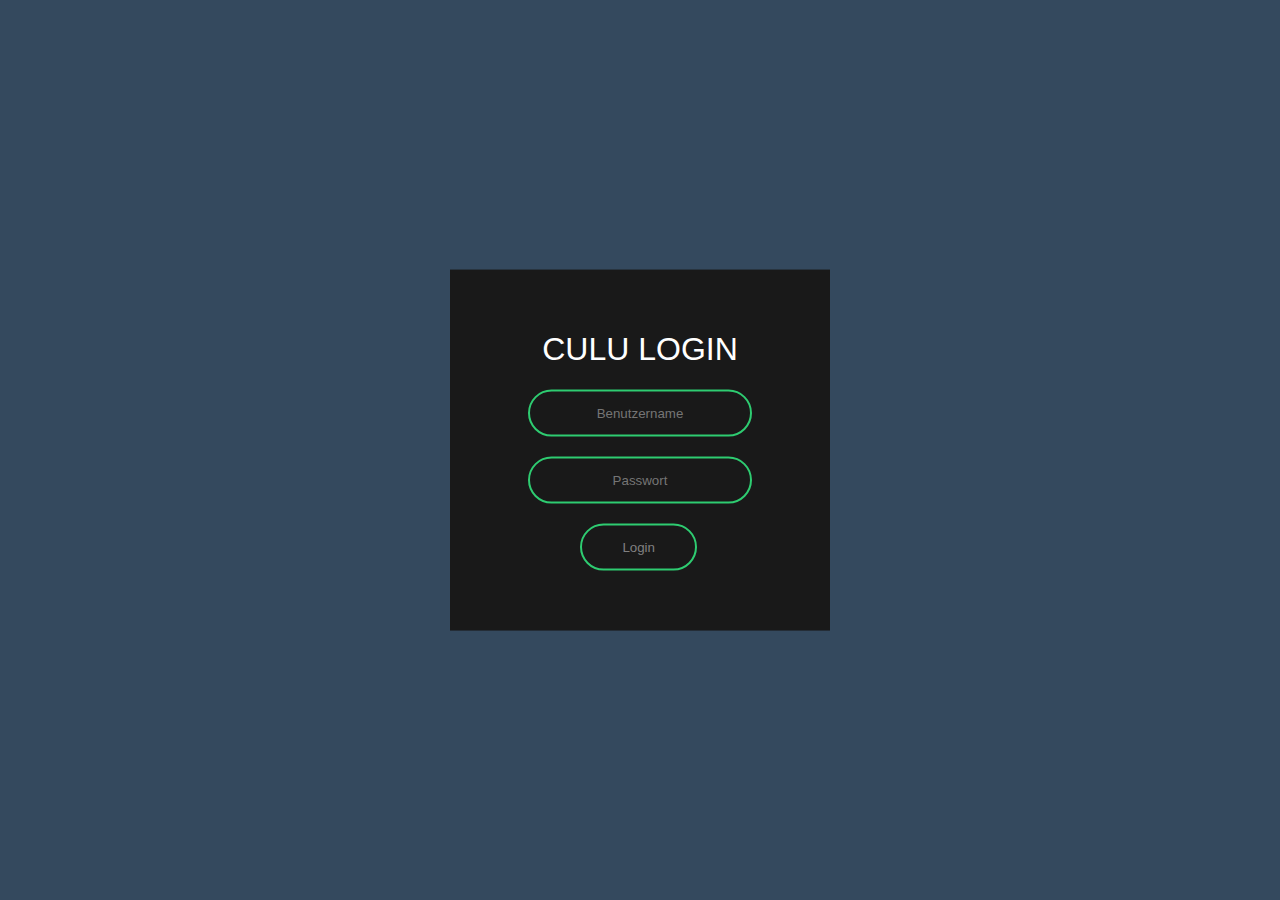
<file: taschenrechner/index.html>
<!DOCTYPE html>
<html lang=eng>
    <head>
        <title>Login</title>
        <link rel="stylesheet"> 
        
        <style>
body{
   margin: 0;
   padding: 0;
   font-family: sans-serif;
   background: #34495e;
   background-size: cover;
   text-decoration: none;
}
.box{
   width: 300px;
   padding: 40px;
   position: absolute;
   top: 50%;
   left: 50%;
   transform: translate(-50%,-50%);
   background: #191919;
   text-align: center;
   text-decoration: none;
}
.box h1{
   color: white;
   text-transform: uppercase;
   font-weight: 500;
   text-decoration: none;
}
.box input[type = "text"],.box input[type = "password"]{
   border:0;
   background:none;
   display: block;
   margin: 20px auto;
   text-align: center;
   border: 2px solid #2ecc71;
   padding:  14px 10px;
   width: 200px;
   outline: none;
   color: white;
   border-radius: 24px;
   transition: 0.25s;
}
.box input[type = "text"]:focus,.box input[type = "password"]:focus{
   width: 280px;
   border-color: #2ecc71;
}
.box input[type = "submit"]{
   border:0;
   background: none;
   display: block;
   margin: 20px auto ;
   text-align: center;
   border: 2px solid #2ecc71;
   padding: 14px 40px;
   outline: none;
   color: white;
   border-radius: 24px;
   transition: 0.25s;
   cursor: pointer;
}
.kaufen:hover{
   background: #2ecc71;
   text-decoration: none;
}
nav ul,li {
   list-style-type: none;
   text-decoration: none;
}
.kaufen { 
   background: none;
   display: block;
   margin: 20px auto ;
   text-align: center;
   border: 2px solid #2ecc71;
   padding: 14px 40px;
   margin-top: 5%;
   color: gray;
   border-radius: 24px;
   transition: 0.25s;
   cursor: pointer;
   text-decoration: none;
   margin-right:31%;
}
a{
    text-decoration: none;
}


        </style>
    </head>
    <body>
        
        
        <form class="box" action="login.html" id="form" method="post">
            <h1 class="h1">CULU Login</h1>
            <input type="text" id="username" placeholder="Benutzername">
            <input type="password" id="password" placeholder="Passwort">
            <button type="button" id="button" onclick="clearBox('cart_item')" class="kaufen">Login</button>
        </form>
        <script src="main.js"></script>
    </body>
    <body1>
      
    </body1>
  </html>
</file>
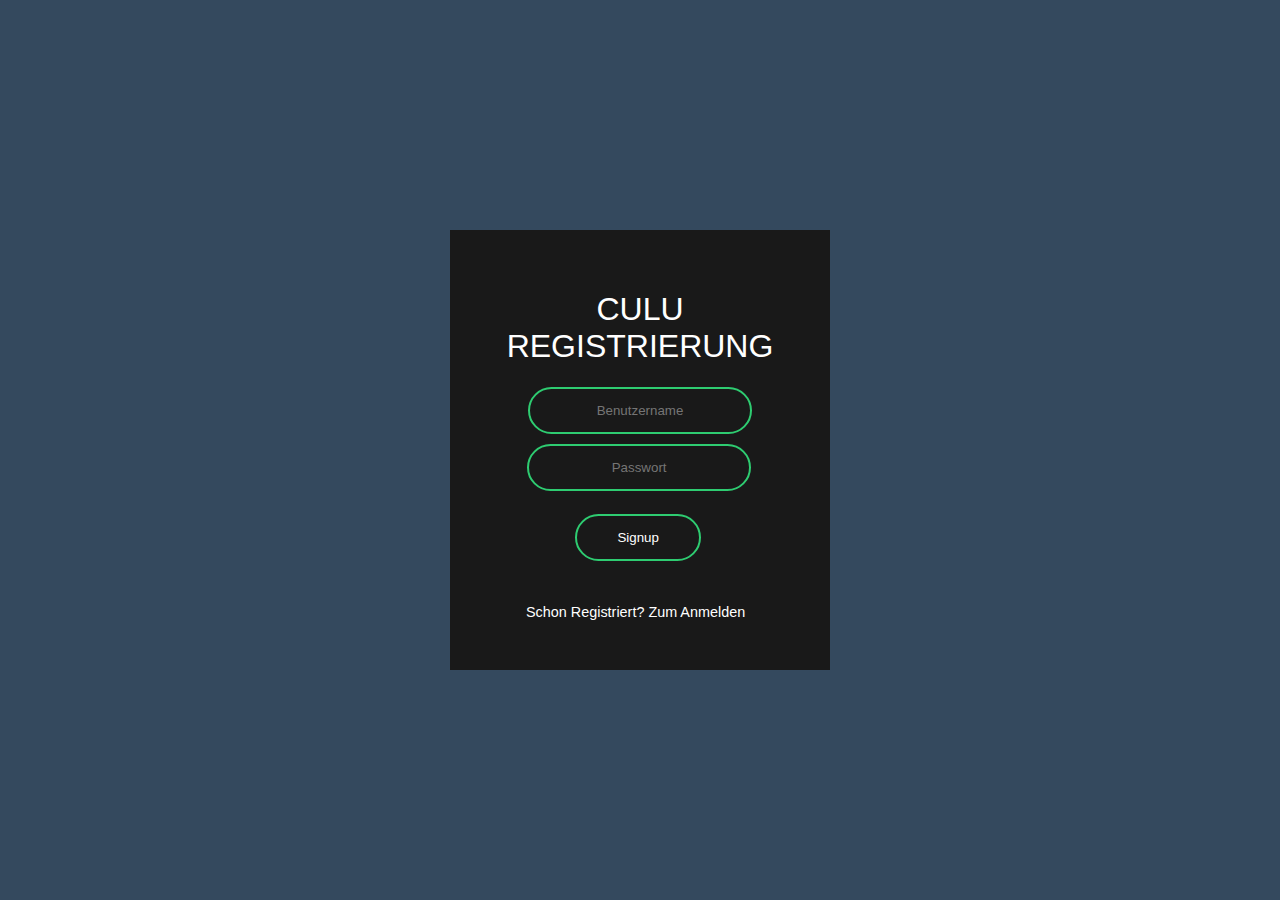
<file: taschenrechner/regestrieren.html>
<!DOCTYPE html>
<html>
<head>
	<title>Signup</title>
</head>


	<style type="text/css">
	
	
	nav ul,li {
        list-style-type: none;
        text-decoration: none;
    }
	body{
   margin: 0;
   padding: 0;
   font-family: sans-serif;
   background: #34495e;
   background-size: cover;
   text-decoration: none;   
}
.box{
   width: 300px;
   padding: 40px;
   position: absolute;
   top: 50%;
   left: 50%;
   transform: translate(-50%,-50%);
   background: #191919;
   text-align: center;
   text-decoration: none;
   height:40%;
   z-index: -1;
}
.box h1{
   color: white;
   text-transform: uppercase;
   font-weight: 500;
   text-decoration: none;
}
.box input[type = "text"],.box input[type = "password"]{
   border:0;
   background:none;
   display: block;
   margin: 20px auto;
   text-align: center;
   border: 2px solid #2ecc71;
   padding:  14px 10px;
   width: 200px;
   outline: none;
   color: white;
   border-radius: 24px;
   transition: 0.25s;

}

.box input[type = "submit"]{
   border:0;
   background: none;
   display: block;
   margin: 20px auto ;
   text-align: center;
   border: 2px solid #2ecc71;
   padding: 14px 40px;
   outline: none;
   color: white;
   border-radius: 24px;
   transition: 0.25s;
   cursor: pointer;
}
.kaufen:hover{
   background: #2ecc71;
   text-decoration: none;
}
nav ul,li {
   list-style-type: none;
   text-decoration: none;
}
.kaufen { 
   background: none;
   display: block;
   margin: 20px auto ;
   text-align: center;
   border: 2px solid #2ecc71;
   padding: 14px 40px;
   margin-top: 33.7%;
   color: gray;
   border-radius: 24px;
   transition: 0.25s;
   cursor: pointer;
   text-decoration: none;
   margin-right:47.1%;

}
a{
    text-decoration: none;
}
.passwort{
	position:absolute;
	top:44%;
	left:20.3%;

}
.signup{
	position:absolute;
	top:60%;
	left:33%;
}
.zumanmelden{
	font-size:90%; 
	font-family:sans-serif; 
	color:white;
	position:absolute;
	top:85%;
	left:20%;
}

	</style>
<body>
	
		
		<form class="box" method="post">
		    <h1>CULU Registrierung</h1>
			<input class="benutzername" type="text" name="user_name" placeholder="Benutzername"><br><br>
			<input class="passwort" type="password" name="password" placeholder="Passwort"><br><br>
			<input class="signup" type="submit" value="Signup" placeholder="Regestrieren"><br><br>
			<a class="zumanmelden" href="login.php">Schon Registriert? Zum Anmelden</a>
		</form>
		
	
</body>
</html>
</file>
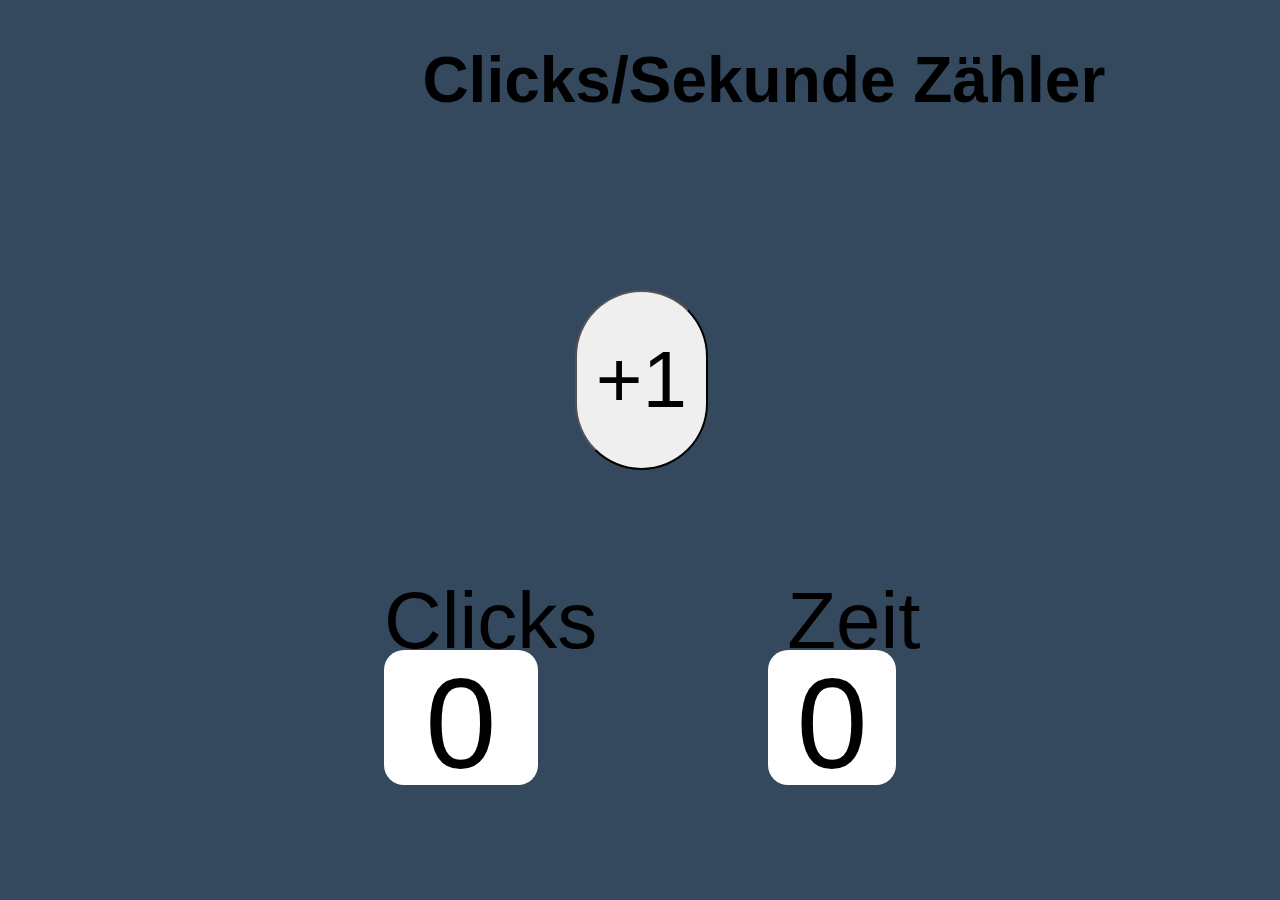
<file: taschenrechner/taschenrechner.html>
<!DOCTYPE html>
<html lang=eng>
        
       <head>
        <meta charset="UTF-8">
        <meta http-equiv="X-UA-Compitable" content="IE=edge">
        <meta name="viewport" content="width=device-width, initial-scale=1">
        <title>Punkte</title>
    
        <link rel="preconnect" href="https://fonts.googleeapis.com">
    
    
        <style>
           .punkte{
               position:absolute;
               left:30%;
               top:70%;
               font-size: 800%;
               font-family:sans-serif;
               background:white;
               width:12%;
               height:15%;
               display: block;
               margin: 20px auto;
               text-align: center;
               justify-content:center;
               border-radius:20px;
           }
           .point{
               position:absolute;
               left:30%;
               top:55%;
               font-size: 500%;
               font-family:sans-serif;
           }
           .count{
               position:absolute;
               left:60%;
               top:70%;
               font-size: 800%;
               font-family:sans-serif;
               background:white;
               width:10%;
               height:15%;
               display: block;
               margin: 20px auto;
               text-align: center;
               justify-content:center;
               border-radius:20px;
           }
           .zähler{
               position:absolute;
               left:61.5%;
               top:55%;
               font-size: 500%;
               font-family:sans-serif;
           }
           .button{
               position:absolute;
               left:44.9%;
               top:30%;
               width:10.4%;
               height:20%;
               font-size:500%;
               border-radius:500px;
               display: block;
               margin: 20px auto ;
               text-align: center;
           }
           .titel{
               position:absolute;
               left:33%;
               top:0%;
               font-size: 400%;
               font-family:sans-serif;
           }
        </style>
    </head>
       
    <body bgcolor="34495e" onLoad="points" >
       
       <button class="button" id="button" onclick="myFunction()">+1</button>
       <h1 class="titel">Clicks/Sekunde Zähler</h1>
       <p class="point">Clicks</p>     
       <div class="punkte" id="points"></div> 
       <div class="count" id="counter">0</div>
       <p class="zähler">Zeit</p>
       <script src="main1.js"></script>
    </body>
    
</html>
</file>
